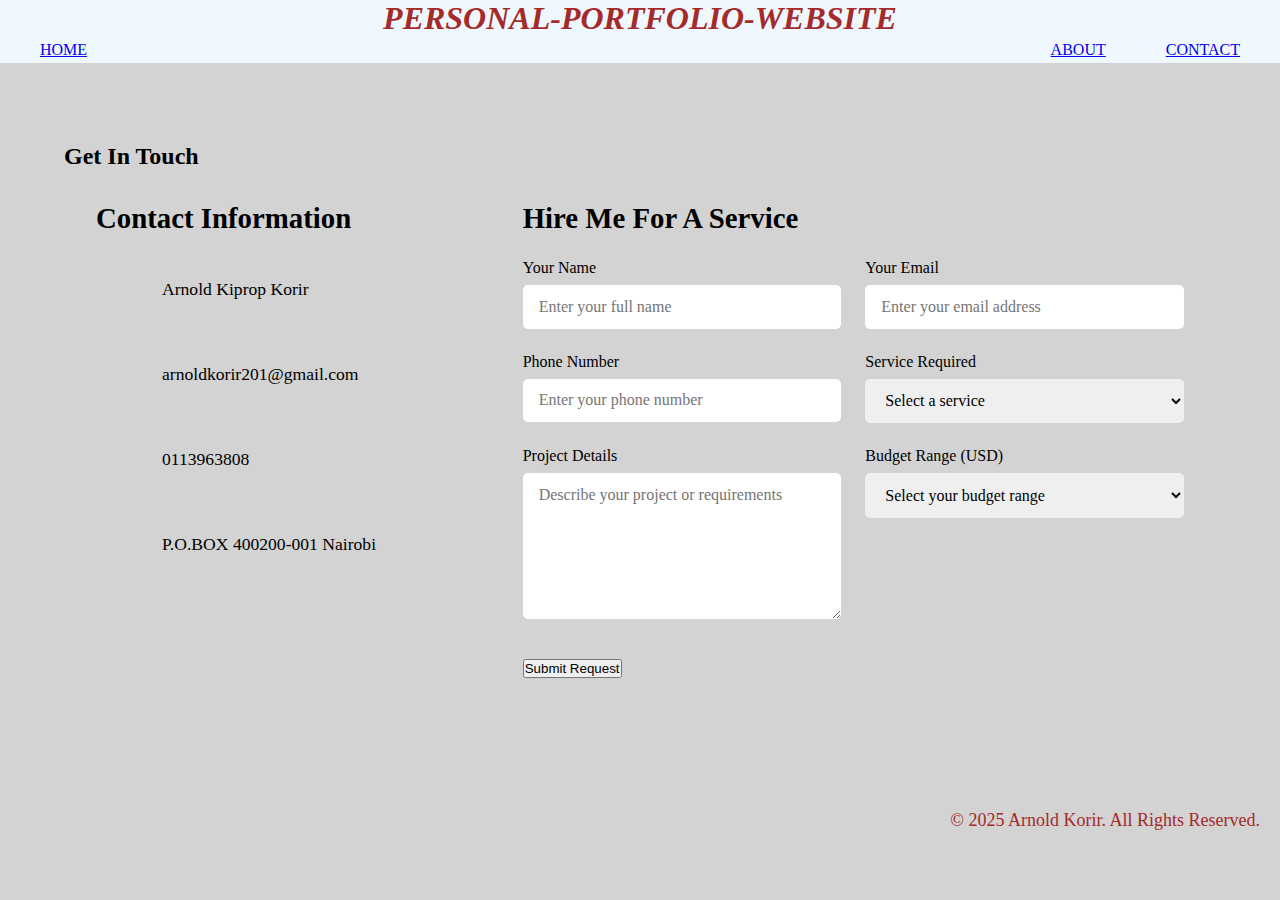
<file: contact.html>
<!DOCTYPE html>
<html lang="en">
  <head>
    <meta charset="UTF-8" />
    <meta name="viewport" content="width=device-width, initial-scale=1.0" />
    <title>Personal-Website></title>
    <link rel="stylesheet" href="./CSS/index.css" />
  </head>
  <body>
    <h1><i>PERSONAL-PORTFOLIO-WEBSITE</i></h1>

    <div class="navigation">
      <ul>
        <li><a href="HOME">HOME</a></li>
        <div class="right-nav">
          <li><a href="ABOUT">ABOUT</a></li>
          <li><a href="CONTACT">CONTACT</a></li>
        </div>
      </ul>
    </div>
     <div class="hamburger">
          <span class="bar"></span>
          <span class="bar"></span>
          <span class="bar"></span>
        </div>
      </nav>
    </header>

    <section class="contact-section">
      <h2 class="section-title">Get In Touch</h2>
      <div class="contact-container">
        <div class="contact-info-card">
          <h3>Contact Information</h3>
          <div class="info-item">
            <i class="fas fa-user"></i>
            <p>Arnold Kiprop Korir</p>
          </div>
          <div class="info-item">
            <i class="fas fa-envelope"></i>
            <p>arnoldkorir201@gmail.com</p>
          </div>
          <div class="info-item">
            <i class="fas fa-phone"></i>
            <p>0113963808</p>
          </div>
          <div class="info-item">
            <i class="fas fa-map-marker-alt"></i>
            <p>P.O.BOX 400200-001 Nairobi</p>
          </div>
          <div class="social-links contact-social">
            <a href="#" class="social-icon"><i class="fab fa-linkedin"></i></a>
            <a href="#" class="social-icon"><i class="fab fa-github"></i></a>
            <a href="#" class="social-icon"><i class="fab fa-twitter"></i></a>
          </div>
        </div>
        
        <div class="contact-form-container">
          <h3>Hire Me For A Service</h3>
          <form id="hire-form" class="contact-form">
            <div class="form-group">
              <label for="name">Your Name</label>
              <input type="text" id="name" name="name" required placeholder="Enter your full name">
            </div>
            <div class="form-group">
              <label for="email">Your Email</label>
              <input type="email" id="email" name="email" required placeholder="Enter your email address">
            </div>
            <div class="form-group">
              <label for="phone">Phone Number</label>
              <input type="tel" id="phone" name="phone" placeholder="Enter your phone number">
            </div>
            <div class="form-group">
              <label for="service">Service Required</label>
              <select id="service" name="service" required>
                <option value="" disabled selected>Select a service</option>
                <option value="web-development">Web Development</option>
                <option value="biomedical-engineering">Biomedical Engineering Consultation</option>
                <option value="software-development">Software Development</option>
                <option value="other">Other (Please specify)</option>
              </select>
            </div>
            <div class="form-group">
              <label for="message">Project Details</label>
              <textarea id="message" name="message" rows="5" required placeholder="Describe your project or requirements"></textarea>
            </div>
            <div class="form-group">
              <label for="budget">Budget Range (USD)</label>
              <select id="budget" name="budget">
                <option value="" disabled selected>Select your budget range</option>
                <option value="less-500">Less than $500</option>
                <option value="500-1000">$500 - $1,000</option>
                <option value="1000-5000">$1,000 - $5,000</option>
                <option value="5000-plus">$5,000+</option>
              </select>
            </div>
            <button type="submit" class="btn primary-btn submit-btn">Submit Request</button>
          </form>
        </div>
      </div>
    </section>

    <footer>
      <div class="social-links">
        <a href="#" class="social-icon"><i class="fab fa-linkedin"></i></a>
        <a href="#" class="social-icon"><i class="fab fa-github"></i></a>
        <a href="#" class="social-icon"><i class="fab fa-twitter"></i></a>
      </div>
      <p>&copy; 2025 Arnold Korir. All Rights Reserved.</p>
    </footer>

    <script src="index.js"></script>
  </body>
</html>
</file>
<file: CSS/index.css>
* {
  padding: 0;
  margin: 0;
}
h1 {
  text-align: center;
  color: brown;
  background-color: aliceblue;
}
ul,
li {
  display: flex;
  justify-content: space-between;
  align-items: center;
  list-style: none;
  padding: 2px 20px;
  background-color: aliceblue;
}
.right-nav {
  display: flex;
  gap: 20px;
}
body {
  width: 100%;
  height: 100%;
  background-color: lightgrey;
}
.container1 {
  display: flex;
  align-content: center;
  justify-content: center;
  gap: 20px;
  padding: 20px;
}
.img1 {
  border-radius: 50%;
  width: 500px;
  height: 600px;
  padding: 40px 40px;
  margin: 0;
}
p {
  color: brown;
  display: flex;
  justify-content: flex-end;
  align-items: center;
  font-size: large;
  padding: 20px;
}
.container2 {
  display: flex;
  align-items: center;
  justify-content: center;
  gap: 20px;
  padding: 20px;
}
.img2 {
  border-radius: 50%;
  width: 500px;
  height: 500px;
  margin: auto;
}
.p1 {
  padding: 50px;
  display: flex;
  justify-content: center;
  font-size: 30px;
  background-color: aqua;
}
/* Contact Page Styles */
.contact-section {
  padding: 5rem 5%;
}

.contact-container {
  display: flex;
  flex-wrap: wrap;
  gap: 2rem;
  max-width: 1200px;
  margin: 0 auto;
}

.contact-info-card {
  flex: 1;
  min-width: 300px;
  background-color: var(--card-bg);
  padding: 2rem;
  border-radius: 10px;
  box-shadow: var(--shadow);
}

.contact-info-card h3 {
  font-size: 1.8rem;
  margin-bottom: 1.5rem;
  color: var(--primary-color);
}

.info-item {
  display: flex;
  align-items: center;
  gap: 1rem;
  margin-bottom: 1.5rem;
}

.info-item i {
  font-size: 1.2rem;
  color: var(--primary-color);
  width: 30px;
}

.info-item p {
  font-size: 1.1rem;
  color: var(--text-color);
  margin: 0;
  text-align: left;
  justify-content: flex-start;
}

.contact-social {
  margin-top: 2rem;
  justify-content: flex-start;
}

.contact-form-container {
  flex: 2;
  min-width: 300px;
  background-color: var(--card-bg);
  padding: 2rem;
  border-radius: 10px;
  box-shadow: var(--shadow);
}

.contact-form-container h3 {
  font-size: 1.8rem;
  margin-bottom: 1.5rem;
  color: var(--primary-color);
}

.contact-form {
  display: grid;
  grid-template-columns: repeat(auto-fit, minmax(250px, 1fr));
  gap: 1.5rem;
}

.form-group {
  display: flex;
  flex-direction: column;
}

.form-group label {
  font-size: 1rem;
  margin-bottom: 0.5rem;
  color: var(--text-color);
}

.form-group input,
.form-group select,
.form-group textarea {
  padding: 0.8rem 1rem;
  border: 1px solid var(--border-color);
  border-radius: 5px;
  font-family: inherit;
  font-size: 1rem;
  transition: var(--transition);
}

.form-group input:focus,
.form-group select:focus,
.form-group textarea:focus {
  outline: none;
  border-color: var(--primary-color);
  box-shadow: 0 0 0 2px rgba(37, 99, 235, 0.2);
}

.form-group textarea {
  resize: vertical;
  min-height: 120px;
}

.submit-btn {
  grid-column: 1 / -1;
  justify-self: start;
  margin-top: 1rem;
}

/* Responsive Design */
@media (max-width: 992px) {
  .hero {
    flex-direction: column;
    text-align: center;
    gap: 3rem;
  }

  .hero-content {
    max-width: 100%;
  }

  .cta-buttons {
    justify-content: center;
  }

  .timeline-container::before {
    left: 30px;
  }

  .timeline-dot {
    left: 30px;
  }

  .timeline-content {
    width: calc(100% - 80px);
    left: 80px !important;
  }
}

@media (max-width: 768px) {
  .hamburger {
    display: block;
  }

  .navigation ul {
    position: fixed;
    left: -100%;
    top: 80px;
    flex-direction: column;
    background-color: var(--card-bg);
    width: 100%;
    text-align: center;
    transition: var(--transition);
    box-shadow: 0 10px 15px rgba(0, 0, 0, 0.1);
    padding: 2rem 0;
    gap: 2rem;
  }

  .navigation.active ul {
    left: 0;
  }

  .hero-content h1 {
    font-size: 2.5rem;
  }

  .section-title {
    font-size: 2rem;
  }

  .contact-item {
    min-width: 100%;
  }
}

@media (max-width: 576px) {
  .hero-content h1 {
    font-size: 2rem;
  }

  .hero-content h3 {
    font-size: 1.2rem;
  }

  .image-container {
    width: 280px;
    height: 280px;
  }

  .cta-buttons {
    flex-direction: column;
    gap: 1rem;
  }

  .btn {
    width: 100%;
  }

  .section-title {
    font-size: 1.8rem;
  }
}
</file>
